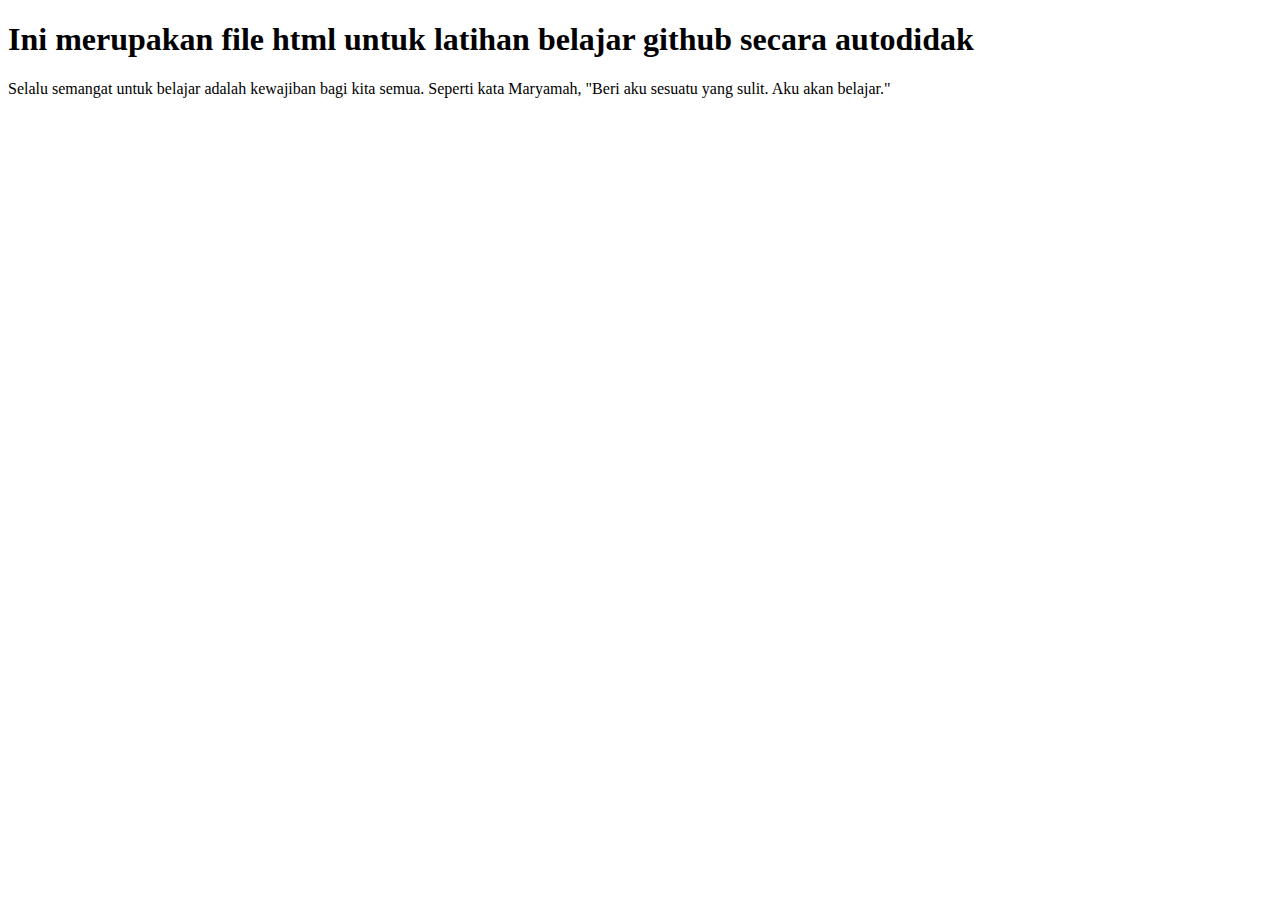
<file: index.html>
<!DOCTYPE html>
<html>
	<head>
		<meta charset="utf-8">
		<title>Tutorial Belajar GitHub - Koding Indonesia</title>
	</head>
	<body>
		<h1>Ini merupakan file html untuk latihan belajar github secara autodidak</h1>
		<p>Selalu semangat untuk belajar adalah kewajiban bagi kita semua. Seperti kata Maryamah, "Beri aku sesuatu yang sulit. Aku akan belajar."</p>
	</body>
</html>
</file>
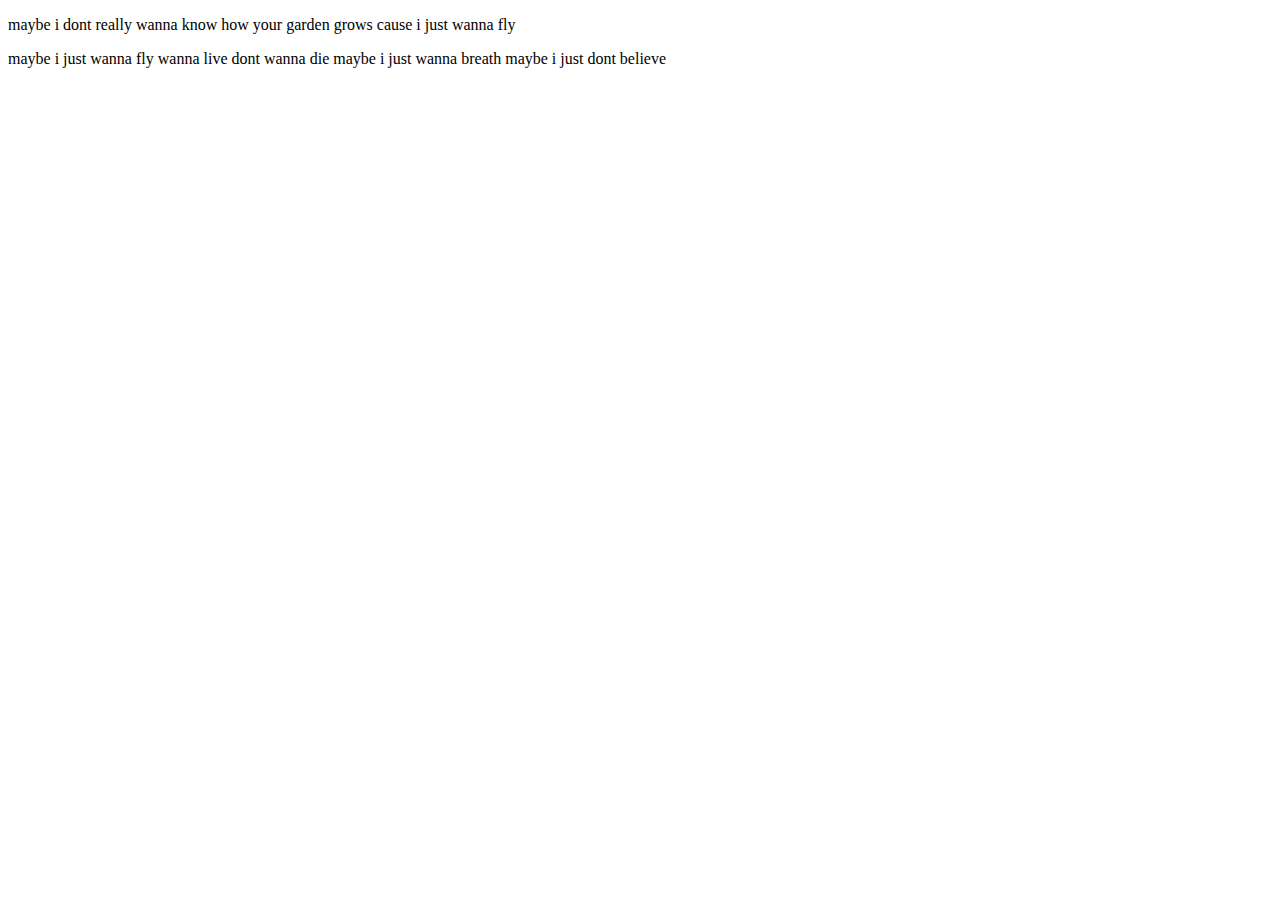
<file: test3.html>
<!DOCTYPE html>

<html>
    <head>
        <title>bakekok ja ja jajajaja</title>
    </head>

    <body>
        <div>
            <p>maybe i dont really wanna know how your garden grows cause i just wanna fly</p>
            <p>maybe i just wanna fly wanna live dont wanna die maybe i just wanna breath maybe i just dont believe</p>
        </div>
    </body>

</html>
</file>
